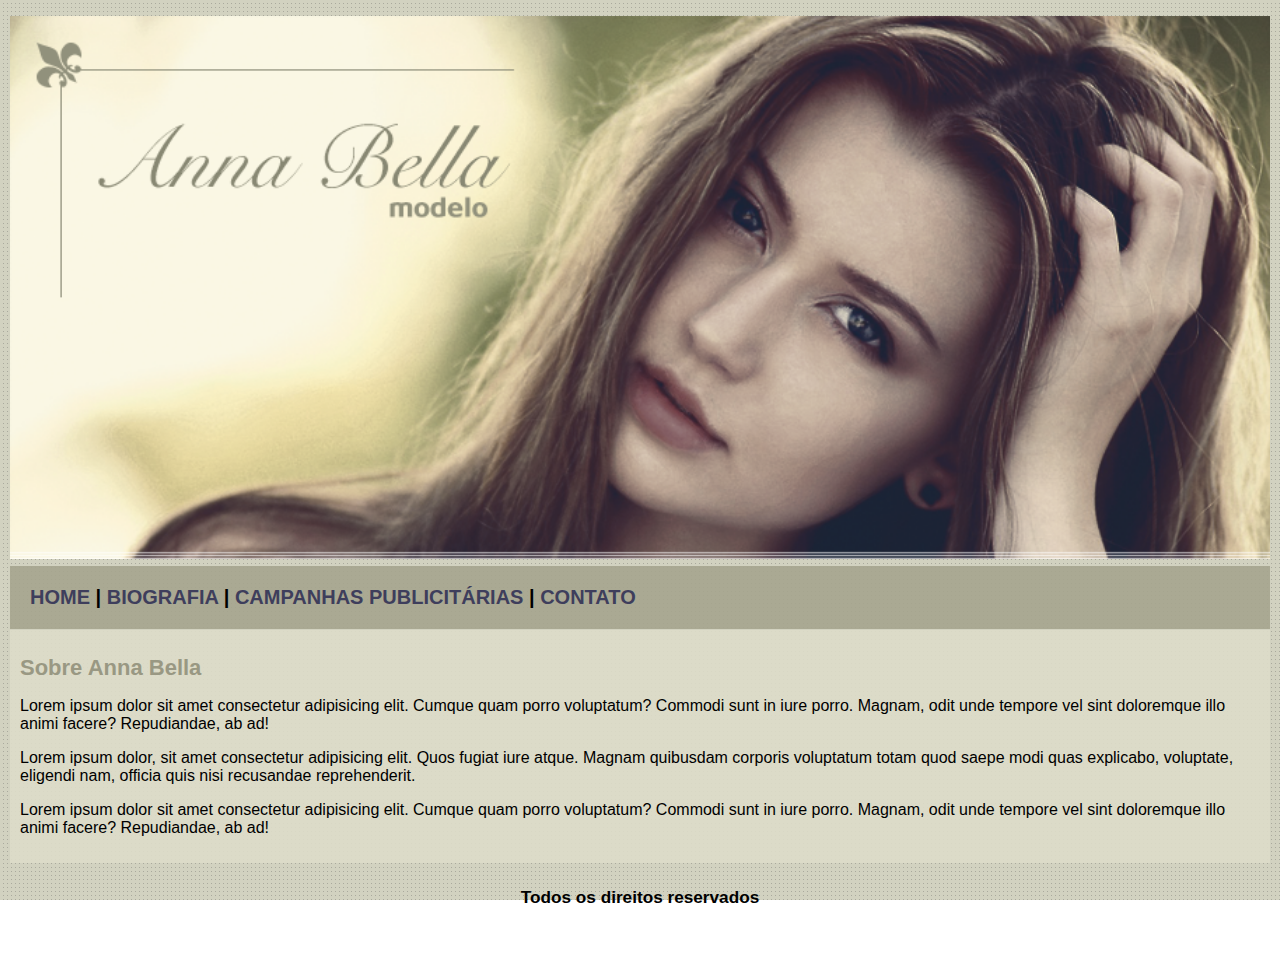
<file: index.html>
<!DOCTYPE html>
<html lang="pt-br">
<head>
    <meta charset="UTF-8">
    <meta name="viewport" content="width=device-width, initial-scale=1.0">
    <title>Anna Bella Oficial</title>
   <link rel="stylesheet" href="style.css">
</head>
<body>
    <header>
            <img class="capa" src="imagens/capa.png" alt="anna bella picture" >
            <p class="linkGroup"> <a href="index.html" target="_self">HOME</a> | <a href="biography.html" target="_self">BIOGRAFIA</a> | <a href="campaigns.html" target="_self">CAMPANHAS PUBLICITÁRIAS</a> | <a href="contact.html" target="_self">CONTATO</a></p>
    </header>
    <div class="about">
        <h1>Sobre Anna Bella</h1>
        <p>Lorem ipsum dolor sit amet consectetur adipisicing elit. Cumque quam porro voluptatum? Commodi sunt in iure porro. Magnam, odit unde tempore vel sint doloremque illo animi facere? Repudiandae, ab ad!</p>
        <p>Lorem ipsum dolor, sit amet consectetur adipisicing elit. Quos fugiat iure atque. Magnam quibusdam corporis voluptatum totam quod saepe modi quas explicabo, voluptate, eligendi nam, officia quis nisi recusandae reprehenderit.</p>
        <p>Lorem ipsum dolor sit amet consectetur adipisicing elit. Cumque quam porro voluptatum? Commodi sunt in iure porro. Magnam, odit unde tempore vel sint doloremque illo animi facere? Repudiandae, ab ad!</p>
    </div>
    <footer class="rights">
        <p><strong>Todos os direitos reservados</strong></p>
    </footer>
</body>
</html>
</file>
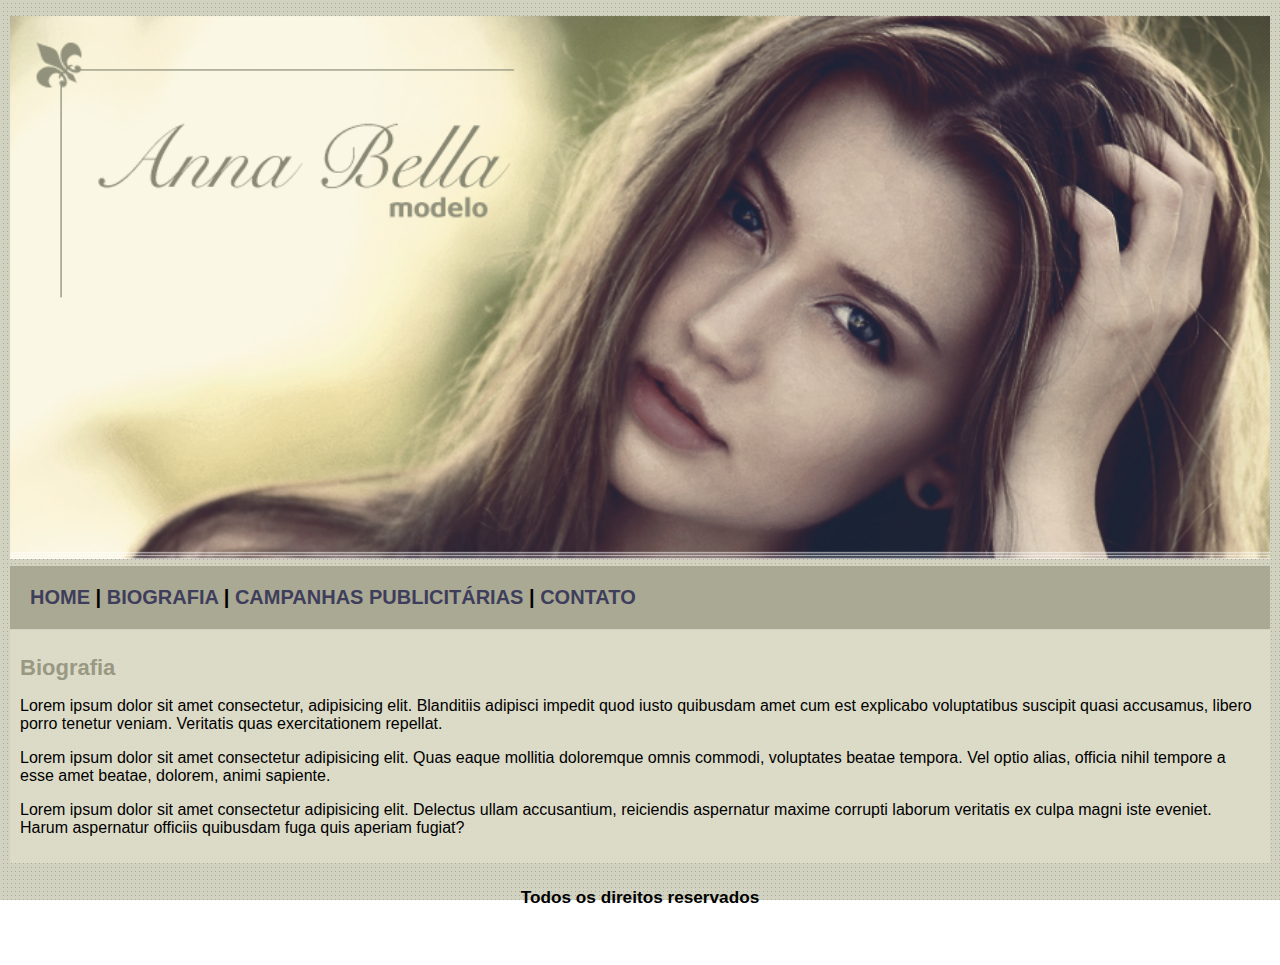
<file: biography.html>
<!DOCTYPE html>
<html lang="pt-br">
<head>
    <meta charset="UTF-8">
    <meta name="viewport" content="width=device-width, initial-scale=1.0">
    <title>Anna Bella - Biografia</title>
    <link rel="stylesheet" href="style.css">
</head>
<body>
    <div class="header">
        <img class="capa" src="imagens/capa.png" alt="anna bella picture" >
        <p class="linkGroup"> <a href="index.html" target="_self">HOME</a> | <a href="biography.html" target="_self">BIOGRAFIA</a> | <a href="campaigns.html" target="_self">CAMPANHAS PUBLICITÁRIAS</a> | <a href="contact.html" target="_self">CONTATO</a></p>
    </div>
    <div class="about">
        <h1>Biografia</h1>
        <p>Lorem ipsum dolor sit amet consectetur, adipisicing elit. Blanditiis adipisci impedit quod iusto quibusdam amet cum est explicabo voluptatibus suscipit quasi accusamus, libero porro tenetur veniam. Veritatis quas exercitationem repellat.</p>
        <p>Lorem ipsum dolor sit amet consectetur adipisicing elit. Quas eaque mollitia doloremque omnis commodi, voluptates beatae tempora. Vel optio alias, officia nihil tempore a esse amet beatae, dolorem, animi sapiente.</p>
        <p>Lorem ipsum dolor sit amet consectetur adipisicing elit. Delectus ullam accusantium, reiciendis aspernatur maxime corrupti laborum veritatis ex culpa magni iste eveniet. Harum aspernatur officiis quibusdam fuga quis aperiam fugiat?</p>
    </div>
    <footer class="rights">
        <p><strong>Todos os direitos reservados</strong></p>
    </footer>
</body>
</html>
</file>
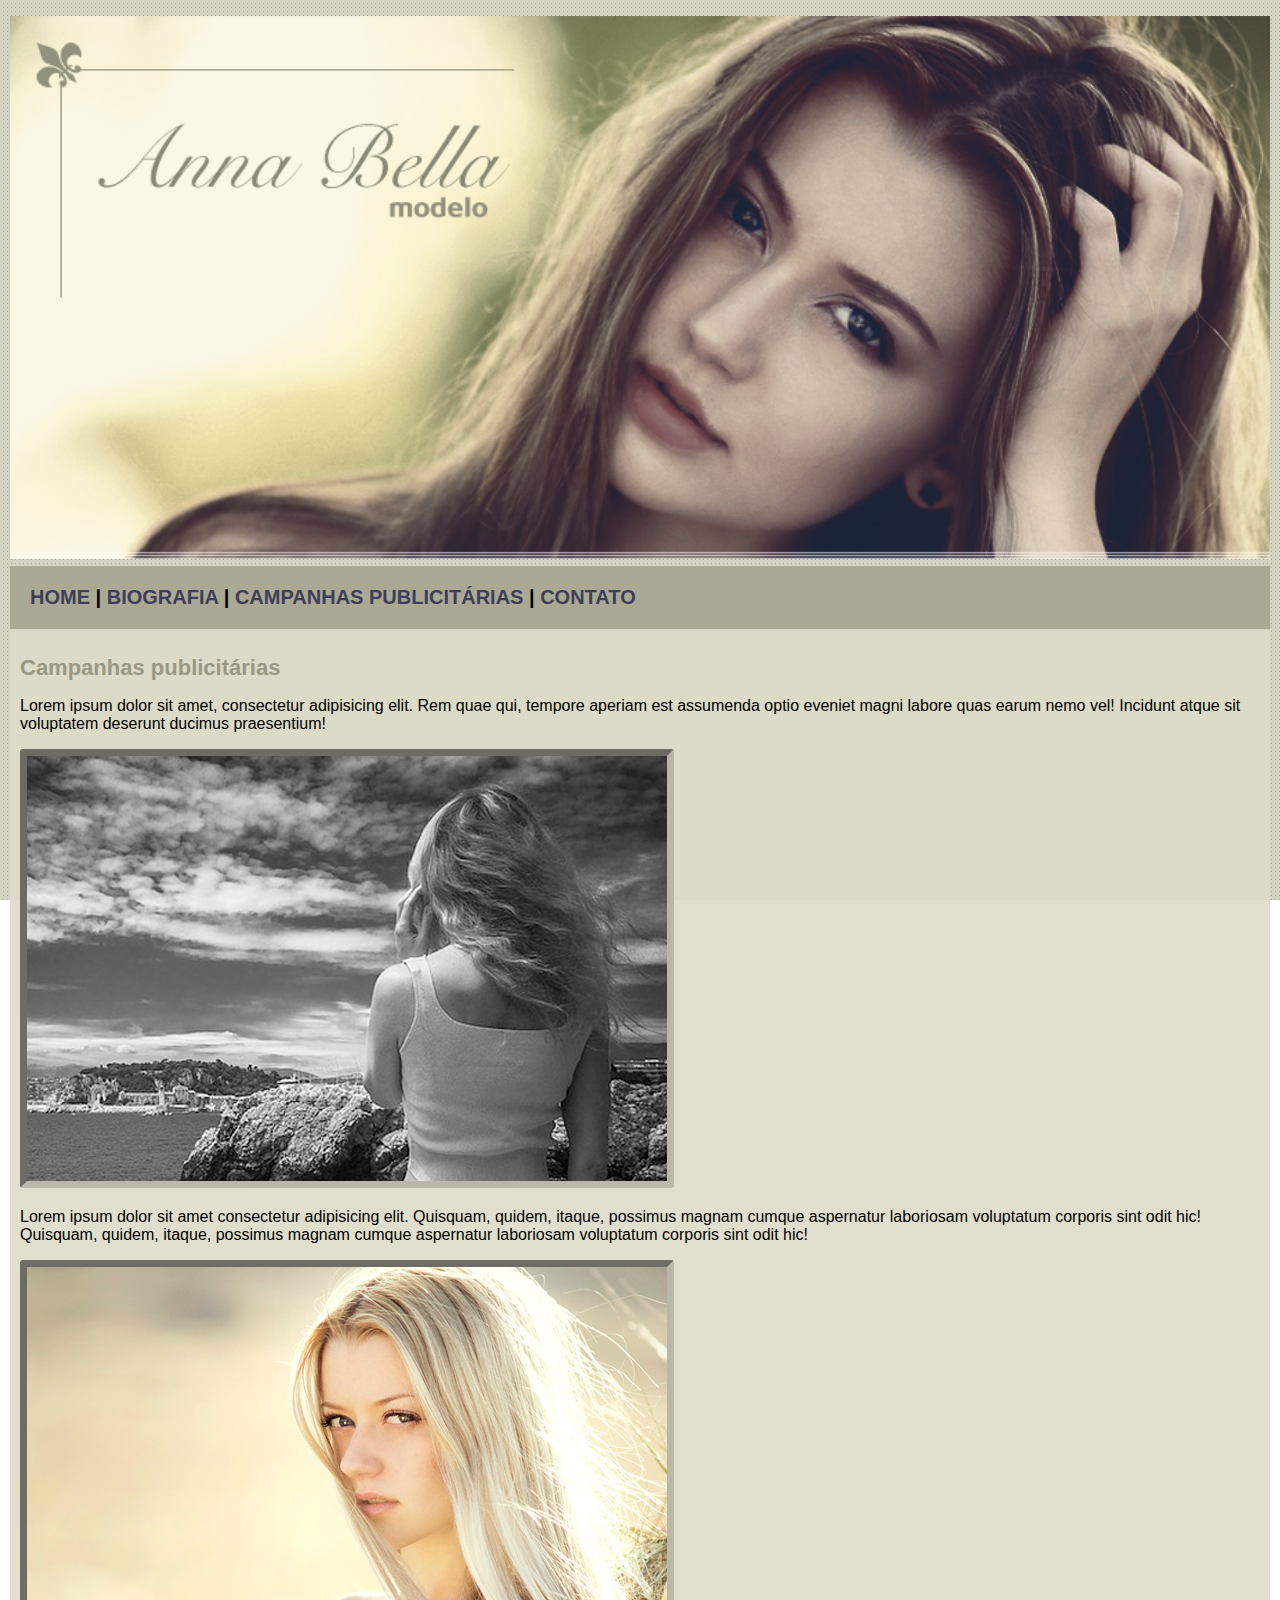
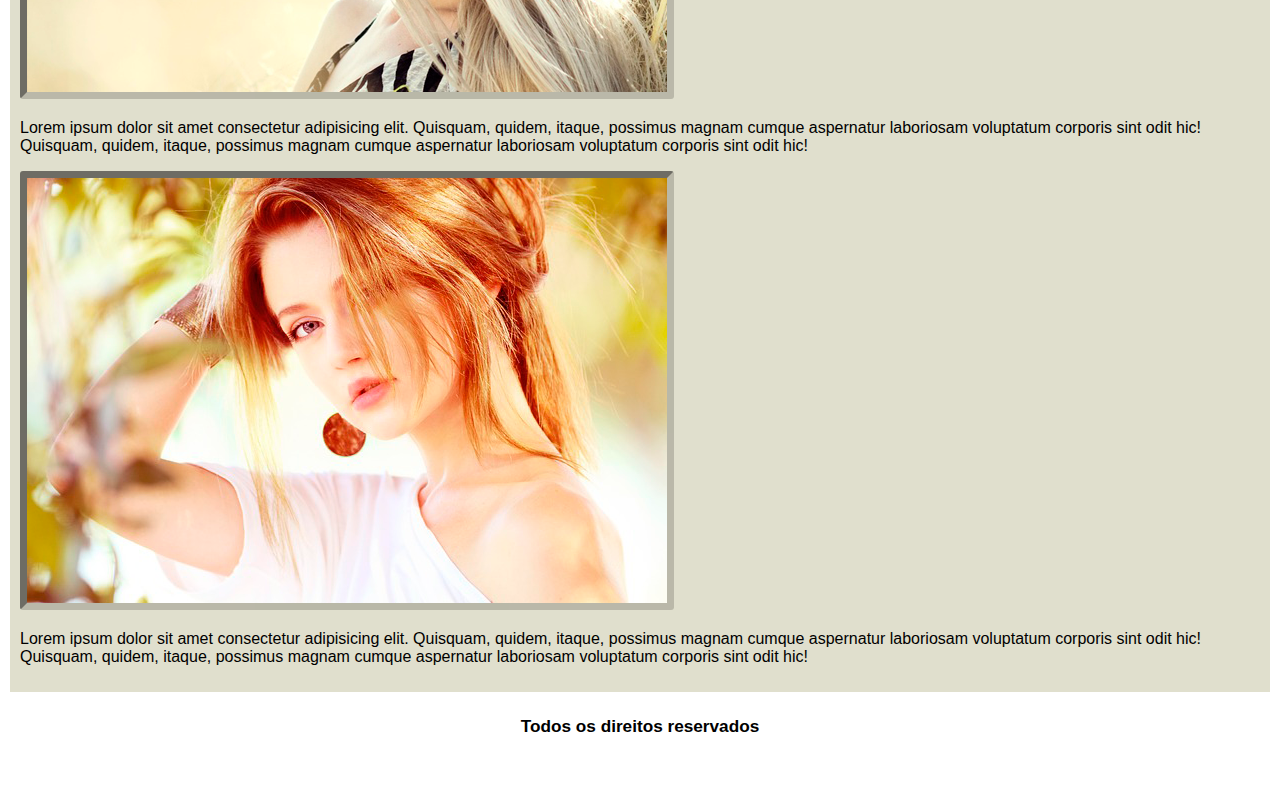
<file: campaigns.html>
<!DOCTYPE html>
<html lang="pt-br">
<head>
    <meta charset="UTF-8">
    <meta name="viewport" content="width=device-width, initial-scale=1.0">
    <title>Anna Bella - Campanhas publicitárias</title>
    <link rel="stylesheet" href="style.css">
</head>
<body>
    <div class="header">
        <img class="capa" src="imagens/capa.png" alt="anna bella picture" >
        <p class="linkGroup"> <a href="index.html" target="_self">HOME</a> | <a href="biography.html" target="_self">BIOGRAFIA</a> | <a href="campaigns.html" target="_self">CAMPANHAS PUBLICITÁRIAS</a> | <a href="contact.html" target="_self">CONTATO</a></p>
    </div>
    <div class="about">
        <h1>Campanhas publicitárias</h1>
        <p>Lorem ipsum dolor sit amet, consectetur adipisicing elit. Rem quae qui, tempore aperiam est assumenda optio eveniet magni labore quas earum nemo vel! Incidunt atque sit voluptatem deserunt ducimus praesentium!</p>
        <img class="campaign" src="imagens/foto1.png" alt="first campaign picture">
        <p>Lorem ipsum dolor sit amet consectetur adipisicing elit. Quisquam, quidem, itaque, possimus magnam cumque aspernatur laboriosam voluptatum corporis sint odit hic! Quisquam, quidem, itaque, possimus magnam cumque aspernatur laboriosam voluptatum corporis sint odit hic!</p>
        <img class="campaign" src="imagens/foto2.png" alt="second campaign picture">
        <p>Lorem ipsum dolor sit amet consectetur adipisicing elit. Quisquam, quidem, itaque, possimus magnam cumque aspernatur laboriosam voluptatum corporis sint odit hic! Quisquam, quidem, itaque, possimus magnam cumque aspernatur laboriosam voluptatum corporis sint odit hic!</p>
        <img class="campaign" src="imagens/foto3.png" alt="third campaign picture">
        <p>Lorem ipsum dolor sit amet consectetur adipisicing elit. Quisquam, quidem, itaque, possimus magnam cumque aspernatur laboriosam voluptatum corporis sint odit hic! Quisquam, quidem, itaque, possimus magnam cumque aspernatur laboriosam voluptatum corporis sint odit hic!</p>
    </div>
    
    <footer class="rights">
        <p><strong>Todos os direitos reservados</strong></p>
    </footer>
</body>
</html>
</file>
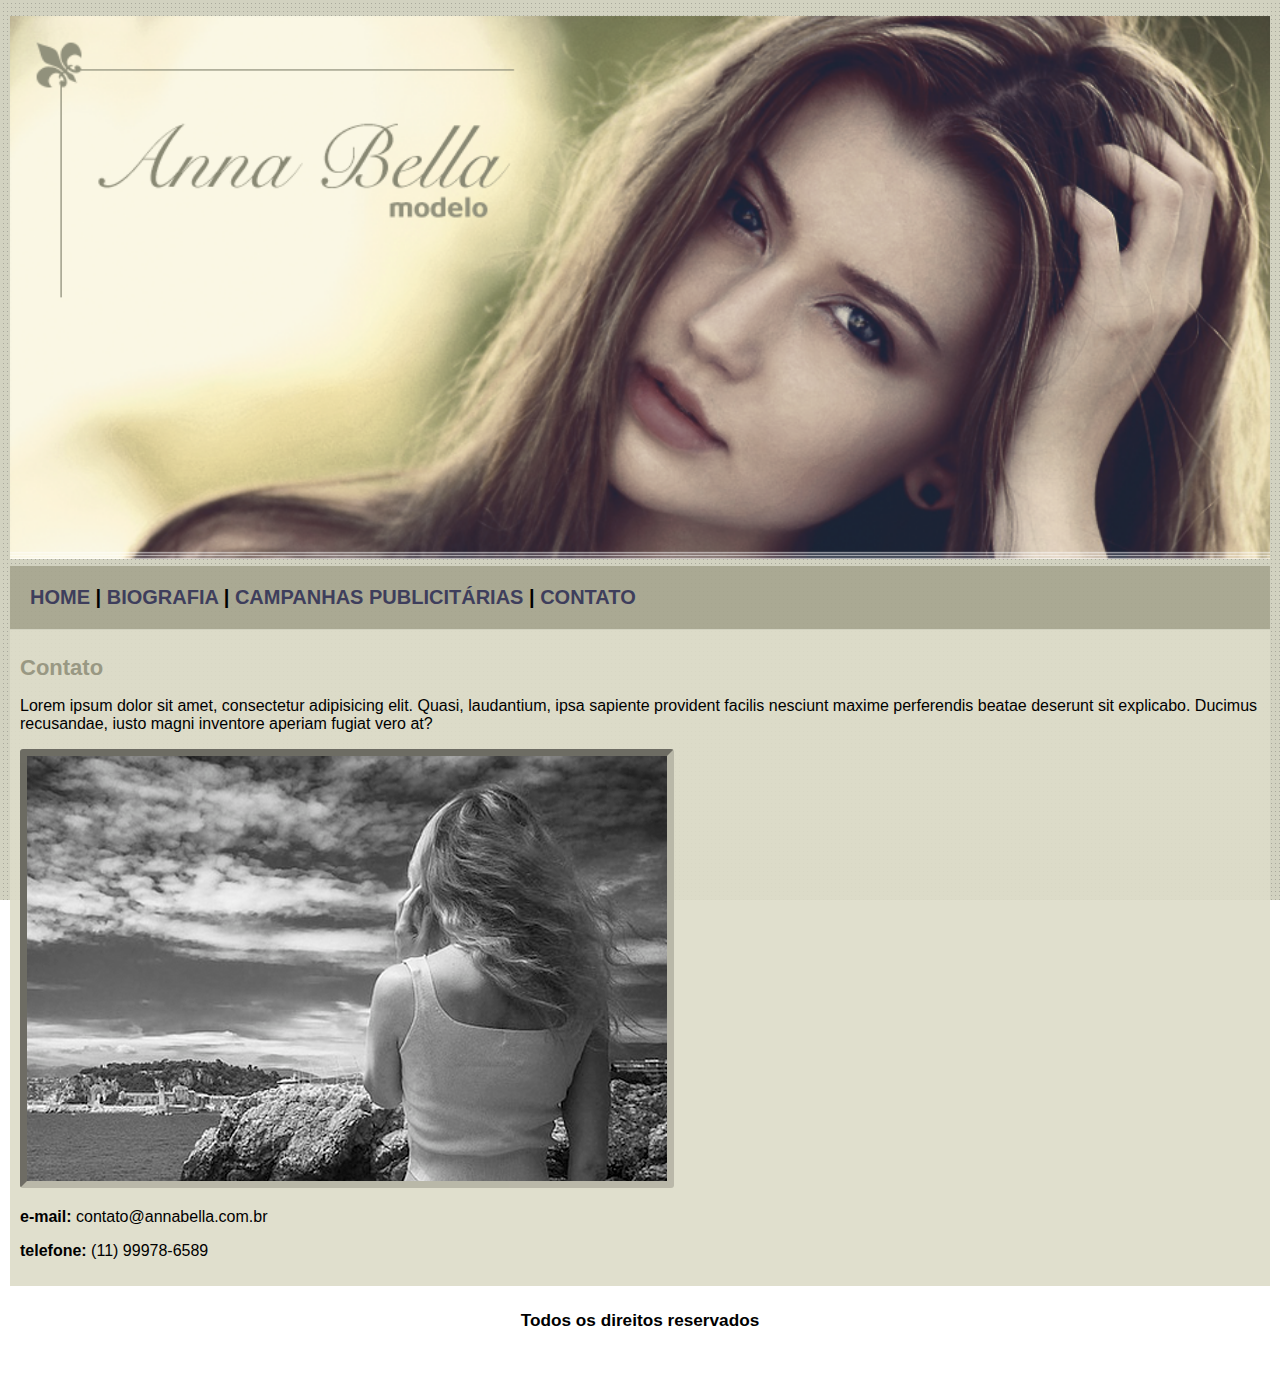
<file: contact.html>
<!DOCTYPE html>
<html lang="pt-br">
<head>
    <meta charset="UTF-8">
    <meta name="viewport" content="width=device-width, initial-scale=1.0">
    <title>Anna Bella - Contato</title>
    <link rel="stylesheet" href="style.css">
</head>
<body>
    <div class="header">
        <img class="capa" src="imagens/capa.png" alt="anna bella picture" >
        <p class="linkGroup"> <a href="index.html" target="_self">HOME</a> | <a href="biography.html" target="_self">BIOGRAFIA</a> | <a href="campaigns.html" target="_self">CAMPANHAS PUBLICITÁRIAS</a> | <a href="contact.html" target="_self">CONTATO</a></p>
    </div>
    <div class="about">
        <h1>Contato</h1>
        <p>Lorem ipsum dolor sit amet, consectetur adipisicing elit. Quasi, laudantium, ipsa sapiente provident facilis nesciunt maxime perferendis beatae deserunt sit explicabo. Ducimus recusandae, iusto magni inventore aperiam fugiat vero at?</p>
        <img class="campaign" src="imagens/foto1.png" alt="first campaign picture">
        <p><strong>e-mail:</strong> contato@annabella.com.br</p>
        <p><strong>telefone:</strong> (11) 99978-6589</p>
    </div>
    <footer class="rights">
        <p><strong>Todos os direitos reservados</strong></p>
    </footer>
</body>
</html>
</file>
<file: style.css>
body {
    background-image: url("imagens/fundo.png");
    background-attachment: fixed;
    margin: 20px;
    padding: 20px;
    font-family: Arial, Helvetica, sans-serif;
}
.capa {
    width: 105%;
    height: auto;
    margin-top: -2%;
    margin-left: -2.5%;
    background-image: url("imagens/capa.png");
  } 
a {
    text-decoration: none;
    color: #3e3e5c;

}
.linkGroup {
    margin-left: -2.5%;
    margin-right: -2.5%;
    margin-top: 0.25%;
    font-size: 20px;
    font-weight: bold;
    background-color:  rgb(166 165 142 / 91%);
    background-size:50em; ;
    padding: 20px; 
    margin-bottom: 0.0625%;
}
.about {
    background-color: rgba(221, 220, 200, 0.91);
    padding: 10px;
    margin-left: -2.5%;
    margin-right: -2.5%;
   
}
footer {
    text-align:  center;
    font-size: 17.2px;
    bottom: 0;
    width: 100%;
    padding: 0px;
    margin-top: 2%;
}
.campaign {
    border: 7px rgba(182, 181, 165, 0.91) inset;
    border-radius: 3px;
}
h1 {
    color: #999883;
    font-size: 22px;
}
</file>
